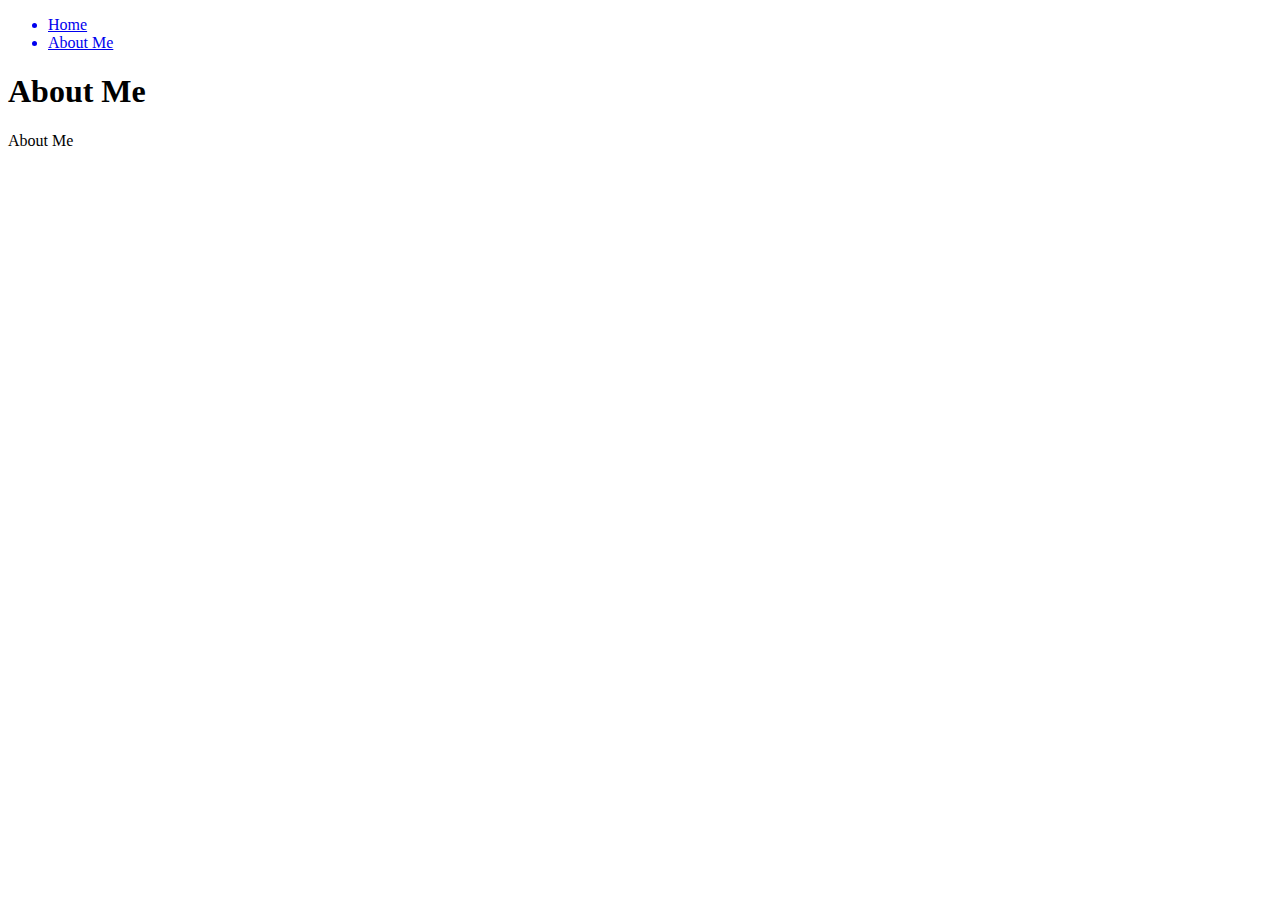
<file: aboutme.html>
<!DOCTYPE html>
<html>
  <head>
    <title>About Me</title>
  </head>
  <header>
    <nav>
      <ul>
        <a href="./index.html"><li>Home</li></a>
        <a href="./aboutme.html"><li>About Me</li></a>
      </ul>
    </nav>
  </header>
  <body>
    <h1>About Me</h1>
    <p>About Me</p>
  </body>
  <footer>
  </footer>
  </html>
</file>
